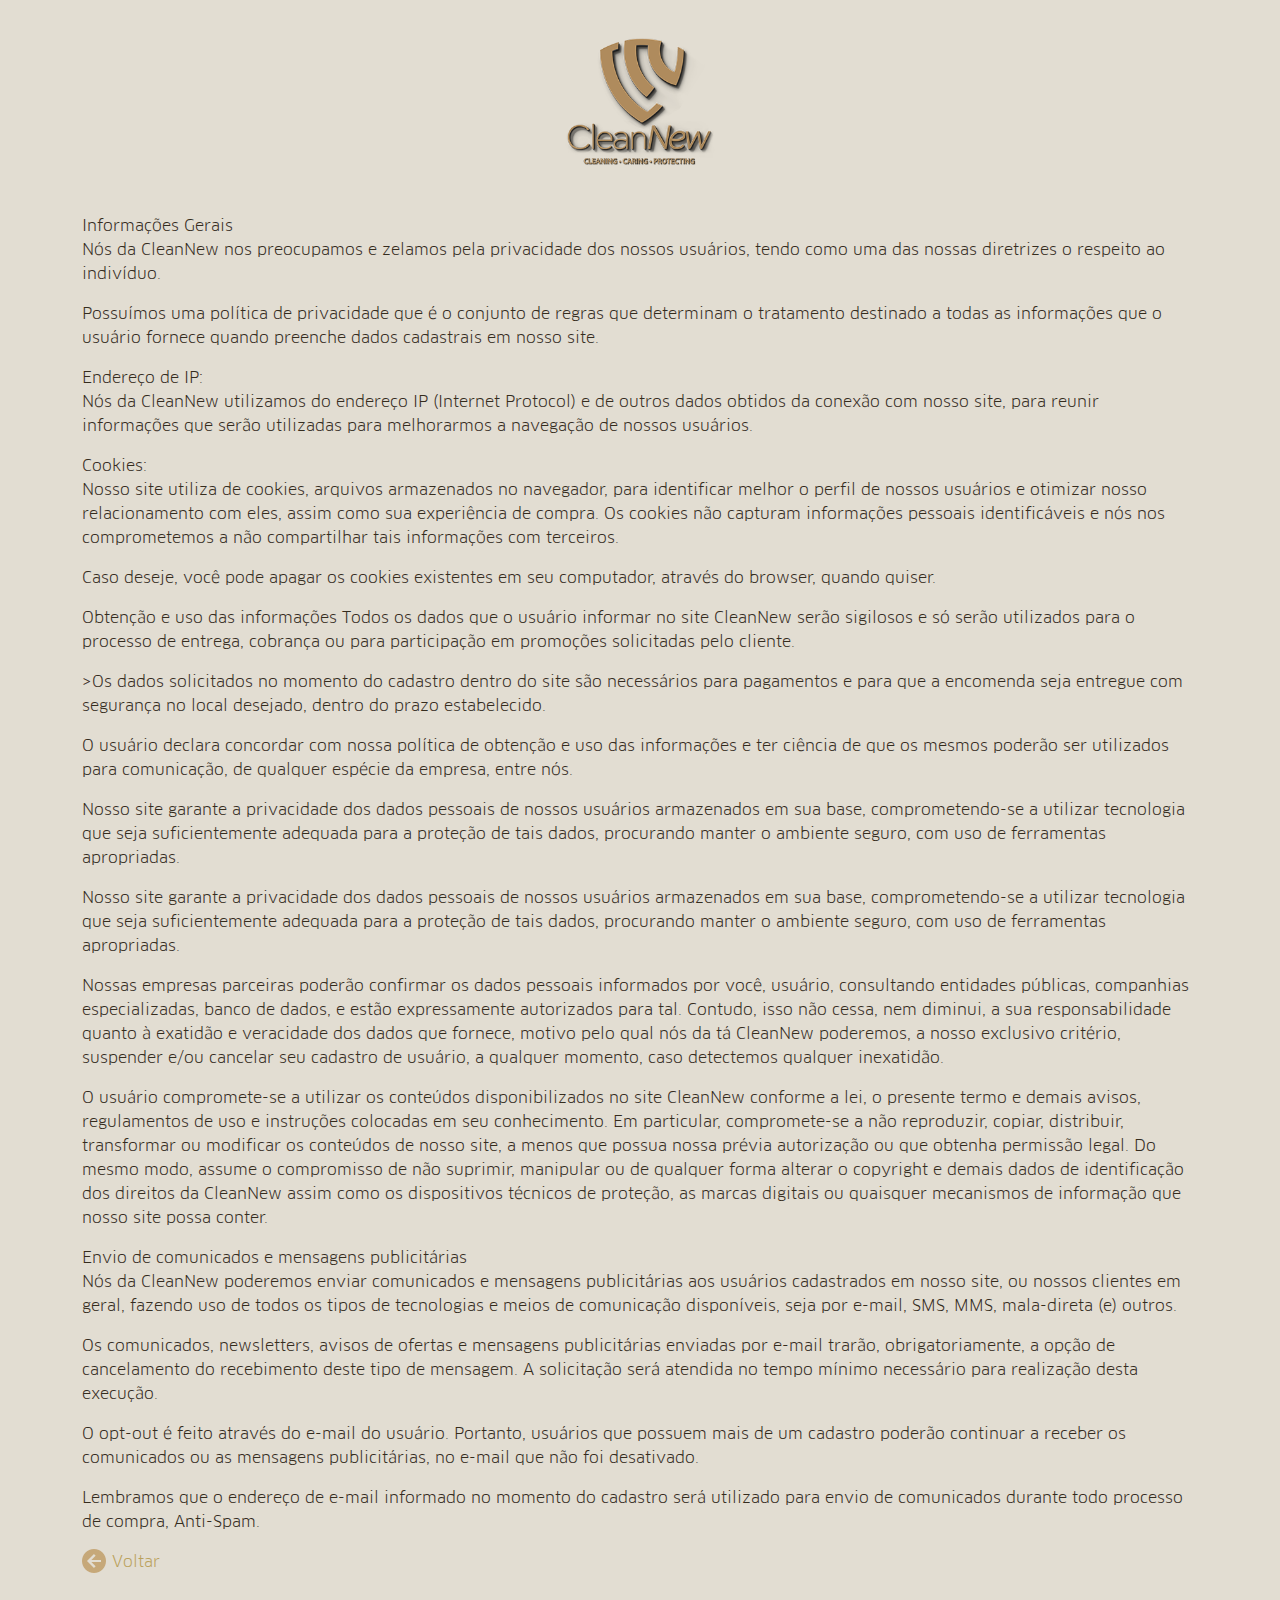
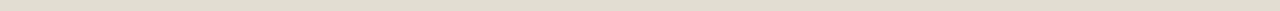
<file: cleannew/lgpd.html>
<!DOCTYPE html>

<html lang="pt-br">

<head>
  <meta charset="UTF-8" />
  <meta name="viewport" content="width=device-width, initial-scale=1">
  <meta http-equiv="X-UA-Compatible" content="IE=edge">
  <link rel="icon" type="image/ico" href="images/favicon.ico">

  <title>CleanNew</title>
  <base href="./index.html" />
  <meta name="facebook-domain-verification" content="4w2pl1k2l2e3eogwivjuwp47ddojec" />
  <meta name="description" content="cleannew" />
  <meta name="keywords"
    content="Limpeza de estofados, produtos para estofados, limpeza de sofa, sofa limpo" />
  <link rel="stylesheet" href="https://fonts.googleapis.com/icon?family=Material+Icons">
  <script src="js/jquery.3.2.1.js"></script>
  <script src="js/owl2carousel.js"></script>
  <link rel="stylesheet" href="css/normalize.css">
  <link rel="stylesheet" href="css/owl2carousel.css">
  <link rel="stylesheet" href="css/styles.css">
  <link rel="stylesheet" href="https://cdnjs.cloudflare.com/ajax/libs/font-awesome/4.6.3/css/font-awesome.min.css">

  <!-- favicon -->
  <link rel="apple-touch-icon" sizes="180x180" href="images/apple-touch-icon.png">
  <link rel="icon" type="image/png" sizes="32x32" href="images/favicon-32x32.png">
  <link rel="icon" type="image/png" sizes="16x16" href="images/favicon-16x16.png">
  <link rel="mask-icon" href="images/safari-pinned-tab.svg" color="#5bbad5">
  <meta name="msapplication-TileColor" content="#da532c">
  <meta name="theme-color" content="#ffffff">

</head>

<section class="lgpd">
  <div class="container">
    <div class="menu-logo">
      <img src="images/Logo_CleanNew 3D.png" alt="Logotipo cleannew">
    </div>
    <p>Informações Gerais<br>
      Nós da CleanNew nos preocupamos e zelamos pela privacidade dos nossos usuários, tendo como uma das nossas diretrizes o respeito ao indivíduo.</p>
      
    <p>Possuímos uma política de privacidade que é o conjunto de regras que determinam o tratamento destinado a todas as informações que o usuário fornece quando preenche dados cadastrais em nosso site.</p>
      
    <p>Endereço de IP:<br>
    Nós da CleanNew utilizamos do endereço IP (Internet Protocol) e de outros dados obtidos da conexão com nosso site, para reunir informações que serão utilizadas para melhorarmos a navegação de nossos usuários.</p>
    
    <p>Cookies:<br>
    Nosso site utiliza de cookies, arquivos armazenados no navegador, para identificar melhor o perfil de nossos usuários e otimizar nosso relacionamento com eles, assim como sua experiência de compra. Os cookies não capturam informações pessoais identificáveis e nós nos comprometemos a não compartilhar tais informações com terceiros.</p>
    
    <p>Caso deseje, você pode apagar os cookies existentes em seu computador, através do browser, quando quiser.</p>
    
    <p>Obtenção e uso das informações
    Todos os dados que o usuário informar no site CleanNew serão sigilosos e só serão utilizados para o processo de entrega, cobrança ou para participação em promoções solicitadas pelo cliente.</p>
    
    <p>>Os dados solicitados no momento do cadastro dentro do site são necessários para pagamentos e para que a encomenda seja entregue com segurança no local desejado, dentro do prazo estabelecido.</p>

    <p>O usuário declara concordar com nossa política de obtenção e uso das informações e ter ciência de que os mesmos poderão ser utilizados para comunicação, de qualquer espécie da empresa, entre nós.</p>
    
    <p>Nosso site garante a privacidade dos dados pessoais de nossos usuários armazenados em sua base, comprometendo-se a utilizar tecnologia que seja suficientemente adequada para a proteção de tais dados, procurando manter o ambiente seguro, com uso de ferramentas apropriadas.</p>
    
    <p>Nosso site garante a privacidade dos dados pessoais de nossos usuários armazenados em sua base, comprometendo-se a utilizar tecnologia que seja suficientemente adequada para a proteção de tais dados, procurando manter o ambiente seguro, com uso de ferramentas apropriadas.</p>
    
    <p>Nossas empresas parceiras poderão confirmar os dados pessoais informados por você, usuário, consultando entidades públicas, companhias especializadas, banco de dados, e estão expressamente autorizados para tal. Contudo, isso não cessa, nem diminui, a sua responsabilidade quanto à exatidão e veracidade dos dados que fornece, motivo pelo qual nós da tá CleanNew poderemos, a nosso exclusivo critério, suspender e/ou cancelar seu cadastro de usuário, a qualquer momento, caso detectemos qualquer inexatidão.</p>
    
    <p> O usuário compromete-se a utilizar os conteúdos disponibilizados no site CleanNew conforme a lei, o presente termo e demais avisos, regulamentos de uso e instruções colocadas em seu conhecimento. Em particular, compromete-se a não reproduzir, copiar, distribuir, transformar ou modificar os conteúdos de nosso site, a menos que possua nossa prévia autorização ou que obtenha permissão legal. Do mesmo modo, assume o compromisso de não suprimir, manipular ou de qualquer forma alterar o copyright e demais dados de identificação dos direitos da CleanNew assim como os dispositivos técnicos de proteção, as marcas digitais ou quaisquer mecanismos de informação que nosso site possa conter.</p>
    
    <p>Envio de comunicados e mensagens publicitárias<br>
      Nós da CleanNew poderemos enviar comunicados e mensagens publicitárias aos usuários cadastrados em nosso site, ou nossos clientes em geral, fazendo uso de todos os tipos de tecnologias e meios de comunicação disponíveis, seja por e-mail, SMS, MMS, mala-direta (e) outros.</p>
    
    <p>Os comunicados, newsletters, avisos de ofertas e mensagens publicitárias enviadas por e-mail trarão, obrigatoriamente, a opção de cancelamento do recebimento deste tipo de mensagem. A solicitação será atendida no tempo mínimo necessário para realização desta execução.</p>
    
    <p>O opt-out é feito através do e-mail do usuário. Portanto, usuários que possuem mais de um cadastro poderão continuar a receber os comunicados ou as mensagens publicitárias, no e-mail que não foi desativado.</p>
    
    <p>Lembramos que o endereço de e-mail informado no momento do cadastro será utilizado para envio de comunicados durante todo processo de compra,  Anti-Spam.</p>
    
    <a href="index.html">
      <img src="images/back.png" alt="Arrow Back">
      <p>Voltar</p>
    </a>
  </div>
</section>
</file>
<file: cleannew/css/owl2carousel.css>
/**
 * Owl Carousel v2.2.1
 * Copyright 2013-2017 David Deutsch
 * Licensed under  ()
 */
.owl-carousel,.owl-carousel .owl-item{-webkit-tap-highlight-color:transparent;position:relative}.owl-carousel{display:none;width:100%;z-index:1}.owl-carousel .owl-stage{position:relative;-ms-touch-action:pan-Y;-moz-backface-visibility:hidden}.owl-carousel .owl-stage:after{content:".";display:block;clear:both;visibility:hidden;line-height:0;height:0}.owl-carousel .owl-stage-outer{position:relative;overflow:hidden;-webkit-transform:translate3d(0,0,0)}.owl-carousel .owl-item,.owl-carousel .owl-wrapper{-webkit-backface-visibility:hidden;-moz-backface-visibility:hidden;-ms-backface-visibility:hidden;-webkit-transform:translate3d(0,0,0);-moz-transform:translate3d(0,0,0);-ms-transform:translate3d(0,0,0)}.owl-carousel .owl-item{min-height:1px;float:left;-webkit-backface-visibility:hidden;-webkit-touch-callout:none}.owl-carousel .owl-item img{display:block;width:100%}.owl-carousel .owl-dots.disabled,.owl-carousel .owl-nav.disabled{display:none}.no-js .owl-carousel,.owl-carousel.owl-loaded{display:block}.owl-carousel .owl-dot,.owl-carousel .owl-nav .owl-next,.owl-carousel .owl-nav .owl-prev{cursor:pointer;cursor:hand;-webkit-user-select:none;-khtml-user-select:none;-moz-user-select:none;-ms-user-select:none;user-select:none}.owl-carousel.owl-loading{opacity:0;display:block}.owl-carousel.owl-hidden{opacity:0}.owl-carousel.owl-refresh .owl-item{visibility:hidden}.owl-carousel.owl-drag .owl-item{-webkit-user-select:none;-moz-user-select:none;-ms-user-select:none;user-select:none}.owl-carousel.owl-grab{cursor:move;cursor:grab}.owl-carousel.owl-rtl{direction:rtl}.owl-carousel.owl-rtl .owl-item{float:right}.owl-carousel .animated{animation-duration:1s;animation-fill-mode:both}.owl-carousel .owl-animated-in{z-index:0}.owl-carousel .owl-animated-out{z-index:1}.owl-carousel .fadeOut{animation-name:fadeOut}@keyframes fadeOut{0%{opacity:1}100%{opacity:0}}.owl-height{transition:height .5s ease-in-out}.owl-carousel .owl-item .owl-lazy{opacity:0;transition:opacity .4s ease}.owl-carousel .owl-item img.owl-lazy{transform-style:preserve-3d}.owl-carousel .owl-video-wrapper{position:relative;height:100%;background:#000}.owl-carousel .owl-video-play-icon{position:absolute;height:80px;width:80px;left:50%;top:50%;margin-left:-40px;margin-top:-40px;background:url(owl.video.play.png) no-repeat;cursor:pointer;z-index:1;-webkit-backface-visibility:hidden;transition:transform .1s ease}.owl-carousel .owl-video-play-icon:hover{-ms-transform:scale(1.3,1.3);transform:scale(1.3,1.3)}.owl-carousel .owl-video-playing .owl-video-play-icon,.owl-carousel .owl-video-playing .owl-video-tn{display:none}.owl-carousel .owl-video-tn{opacity:0;height:100%;background-position:center center;background-repeat:no-repeat;background-size:contain;transition:opacity .4s ease}.owl-carousel .owl-video-frame{position:relative;z-index:1;height:100%;width:100%}
</file>
<file: cleannew/css/styles.css>
@import "bootstrap-5.0.2-dist/css/bootstrap.css";
@font-face {
  font-family: "Clbd";
  src: url("../fonts/CLBOLF.woff2") format("woff2"), url("../fonts/CLBOLF.woff") format("woff");
  font-weight: 100;
  font-style: normal;
}
@font-face {
  font-family: "Clbd";
  src: url("../fonts/CLBKSC.woff2") format("woff2"), url("../fonts/CLBKSC.woff") format("woff");
  font-weight: 400;
  font-style: normal;
}
@font-face {
  font-family: "Clbd";
  src: url("../fonts/CLBD.woff2") format("woff2"), url("../fonts/CLBD.woff") format("woff");
  font-weight: bolder;
  font-style: normal;
}
@keyframes blink {
  from {
    opacity: 0;
    -webkit-box-shadow: 0 0 5px rgba(255, 255, 255, 0);
    -moz-box-shadow: 0 0 5px rgba(255, 255, 255, 0);
    -ms-box-shadow: 0 0 5px rgba(255, 255, 255, 0);
    -o-box-shadow: 0 0 5px rgba(255, 255, 255, 0);
    box-shadow: 0 0 5px rgba(255, 255, 255, 0);
  }
  to {
    opacity: 1;
    -webkit-box-shadow: 0 0 5px #eb4141;
    -moz-box-shadow: 0 0 5px #eb4141;
    -ms-box-shadow: 0 0 5px #eb4141;
    -o-box-shadow: 0 0 5px #eb4141;
    box-shadow: 0 0 5px #eb4141;
  }
}
@keyframes motor {
  from {
    top: 0;
    -webkit-transform: rotate(0deg);
    -moz-transform: rotate(0deg);
    -ms-transform: rotate(0deg);
    -o-transform: rotate(0deg);
    transform: rotate(0deg);
  }
  to {
    top: -2px;
    -webkit-transform: rotate(1deg);
    -moz-transform: rotate(1deg);
    -ms-transform: rotate(1deg);
    -o-transform: rotate(1deg);
    transform: rotate(1deg);
  }
}
.anim-motor {
  animation: motor 0.15s infinite;
}

@keyframes zoop {
  from {
    top: -100%;
  }
  to {
    top: 0;
  }
}
@keyframes slide {
  from {
    background-position: 0 center;
  }
  to {
    background-position: -400px center;
  }
}
.anim-slide {
  animation: slide 4s linear infinite;
}

@-webkit-keyframes pulse {
  0% {
    -webkit-box-shadow: 0 0 0 0 rgba(0, 29, 156, 0.4);
  }
  70% {
    -webkit-box-shadow: 0 0 0 10px rgba(0, 29, 156, 0);
  }
  100% {
    -webkit-box-shadow: 0 0 0 0 rgba(0, 29, 156, 0);
  }
}
@keyframes pulse {
  0% {
    -moz-box-shadow: 0 0 0 0 rgba(0, 29, 156, 0.4);
    box-shadow: 0 0 0 0 rgba(0, 29, 156, 0.4);
  }
  70% {
    -moz-box-shadow: 0 0 0 10px rgba(0, 29, 156, 0);
    box-shadow: 0 0 0 10px rgba(0, 29, 156, 0);
  }
  100% {
    -moz-box-shadow: 0 0 0 0 rgba(0, 29, 156, 0);
    box-shadow: 0 0 0 0 rgba(0, 29, 156, 0);
  }
}
a:hover, a:active, a:focus, button:hover, button:active, button:focus {
  cursor: pointer;
  outline: none;
  text-decoration: none;
}

.wow {
  visibility: hidden;
}

.background-light {
  background-color: #DCDCDC;
}

.background-secondary {
  background-color: #baa15b;
}

.right-wing {
  position: relative;
  padding-top: 6rem;
  padding-bottom: 6rem;
}
@media (min-width: 992px) {
  .right-wing:before {
    content: "";
    display: block;
    width: 80px;
    background-color: #baa15b;
    position: absolute;
    right: -40px;
    top: 0px;
    bottom: 1px;
    z-index: -1;
    -webkit-transform: skewX(-14deg);
    -moz-transform: skewX(-14deg);
    -ms-transform: skewX(-14deg);
    -o-transform: skewX(-14deg);
    transform: skewX(-14deg);
  }
}

.text-justify-center {
  text-align: justify;
  text-align-last: center;
}

.nice-input-label {
  position: absolute;
  left: 7px;
  bottom: 7px;
  color: #2e2e2e;
  margin-bottom: 0;
  font-size: 0.8rem;
  -webkit-transition: 0.3s;
  -moz-transition: 0.3s;
  -ms-transition: 0.3s;
  -o-transition: 0.3s;
  transition: 0.3s;
}

.nice-input-wrapper {
  position: relative;
}
.nice-input-wrapper button {
  border: none;
  background-color: transparent;
  color: #1C1C1C;
  position: absolute;
  right: 10px;
  top: 50%;
  -webkit-transform: translateY(-50%);
  -moz-transform: translateY(-50%);
  -ms-transform: translateY(-50%);
  -o-transform: translateY(-50%);
  transform: translateY(-50%);
}
.nice-input-wrapper button img {
  height: 15px;
  width: 15px;
}
.nice-input-wrapper .nice-input {
  border: none;
  background-color: transparent;
  border-bottom: 2px solid #1C1C1C;
  height: 45px;
  width: 100%;
}
.nice-input-wrapper .nice-input:focus, .nice-input-wrapper .nice-input.filled {
  outline: none;
  border-color: #001d9c;
}
.nice-input-wrapper .nice-input:focus button, .nice-input-wrapper .nice-input.filled button {
  color: #001d9c;
}
.nice-input-wrapper .nice-input:focus ~ .nice-input-label, .nice-input-wrapper .nice-input.filled ~ .nice-input-label {
  left: 0;
  bottom: 100%;
  color: #001d9c;
  margin-bottom: none;
  -webkit-transform: scale(1.04, 1.04);
  -moz-transform: scale(1.04, 1.04);
  -ms-transform: scale(1.04, 1.04);
  -o-transform: scale(1.04, 1.04);
  transform: scale(1.04, 1.04);
}

.scroller {
  display: none;
  position: fixed;
  bottom: 2px;
  right: 15px;
  height: 50px;
  width: 50px;
  background-color: #001d9c;
  text-align: center;
  line-height: 45px;
  border: none;
  z-index: 19999;
}

.breadcrumb {
  background-color: #eeeeee;
  border: 3px solid #e9e9e9;
  margin-top: 75px;
}
.breadcrumb .breadcrumb-item {
  font-size: 14px;
}

@media (min-width: 992px) {
  .padding-x-md-105 {
    padding-left: 105px;
    padding-right: 105px;
  }
}
@media (max-width: 992px) {
  .max-width-md-65vw {
    display: block;
    margin: 0 auto;
    max-width: 65vw;
  }
}
body {
  font-family: "Clbd", Arial, sans-serif;
  font-size: 1rem;
  background-size: cover;
  scrollbar-width: thin;
  overflow-x: hidden;
  background-repeat: no-repeat;
  background-size: cover;
  position: relative;
}

input:focus,
a:focus {
  outline: none;
}

.btn {
  text-decoration: none;
  background-color: #baa15b;
  padding: 10px 30px;
  border-radius: 5px;
  -webkit-transition: 0.3s ease-in-out;
  -moz-transition: 0.3s ease-in-out;
  -ms-transition: 0.3s ease-in-out;
  -o-transition: 0.3s ease-in-out;
  transition: 0.3s ease-in-out;
  width: fit-content;
  color: #ffffff;
  font-weight: 200;
  display: flex;
  align-items: center;
  gap: 1vmax;
  margin-top: 2vmax;
}
.btn-play {
  max-width: 25px !important;
}
.btn:hover {
  color: #ffffff;
}
.btn:focus {
  box-shadow: none;
}

.modal-form {
  background-image: url("../images/bg-2.webp");
  background-size: cover;
  background-repeat: no-repeat;
  background-position: center;
}
.modal-form-content {
  -webkit-box-shadow: 0 5px 10px rgba(0, 0, 0, 0.3);
  -moz-box-shadow: 0 5px 10px rgba(0, 0, 0, 0.3);
  -ms-box-shadow: 0 5px 10px rgba(0, 0, 0, 0.3);
  -o-box-shadow: 0 5px 10px rgba(0, 0, 0, 0.3);
  box-shadow: 0 5px 10px rgba(0, 0, 0, 0.3);
}
.modal-form-header {
  border: none;
  padding-bottom: 0;
}
.modal-form-body {
  padding-top: 0;
}

#button {
  display: inline-block;
  background-color: #baa15b;
  width: 50px;
  text-decoration: none;
  height: 50px;
  text-align: center;
  border-radius: 4px;
  position: fixed;
  bottom: 30px;
  right: 30px;
  transition: background-color 0.3s, opacity 0.5s, visibility 0.5s;
  opacity: 0;
  visibility: hidden;
  z-index: 1000;
}
#button::after {
  content: "\f077";
  font-family: FontAwesome;
  font-weight: normal;
  font-style: normal;
  font-size: 1em;
  line-height: 50px;
  color: #fff;
}
#button:hover {
  cursor: pointer;
}
#button:active {
  background-color: #555;
}
#button.show {
  opacity: 1;
  visibility: visible;
}

#rd-column-lfmvap68 > div {
  background-color: transparent !important;
}

#rd-row-lfmvap67 .bricks--column > div {
  padding: 0 !important;
}

#rd-form-lfmvap69 .bricks-form__field {
  margin-bottom: 2vmax !important;
}

#rd-form-lfmvap69 .with-select-flags > .phone-input-group > .phone-country {
  border: 1px solid #baa15b;
  margin-right: 5px;
}

#rd-form-lfmvap69 .bricks-form__input {
  border-color: #baa15b !important;
}

#rd-form-lfmvap69 .bricks-form__input:not(textarea) {
  height: 40px !important;
}

#rd-form-lfmvap69 .bricks-form__input::placeholder {
  color: #272219 !important;
}

#rd-form-lfmvap69 .with-select-flags > .phone-input-group > .select2-container > .select2-choice > .select2-chosen > .flag {
  margin-left: 0 !important;
}

.select2-choice {
  padding: 0 10px !important;
}

#rd-button-lfmvap6c {
  background-color: #baa15b !important;
  color: #272219 !important;
  border: none !important;
}
#rd-button-lfmvap6c:hover {
  color: #ffffff !important;
  -webkit-transition: 0.3s ease-in-out;
  -moz-transition: 0.3s ease-in-out;
  -ms-transition: 0.3s ease-in-out;
  -o-transition: 0.3s ease-in-out;
  transition: 0.3s ease-in-out;
}

.video-custom {
  margin: 0 auto;
  max-width: 100%;
  position: relative;
  height: 910px;
}

.video-custom .poster-img {
  display: block;
  width: 100%;
  height: 100%;
}

.video-custom video {
  position: absolute;
  left: 0px;
  top: 0px;
  display: block;
  width: 100%;
  opacity: 0;
}

.video-custom .play-btn, .video-custom .pause-btn {
  position: absolute;
  left: 0px;
  right: 0px;
  bottom: 0px;
  top: 0px;
  margin: auto;
  width: 60px;
  height: 60px;
  border-radius: 100%;
  background-color: rgba(255, 255, 255, 0.5);
  z-index: 3;
  cursor: pointer;
  transition: 0.5s all;
  overflow: hidden;
}

.video-custom .pause-btn {
  display: none;
}

.video-custom .play-btn i {
  width: 0;
  height: 0;
  border-style: solid;
  border-top: 15px solid transparent;
  border-bottom: 15px solid transparent;
  border-left: 18px solid #000000;
  border-right: 0;
  position: absolute;
  left: 0px;
  right: 0px;
  bottom: 0px;
  top: 0px;
  margin: auto;
}

.pause-btn i {
  position: absolute;
  left: -3px;
  right: 0px;
  bottom: 0px;
  top: 2px;
  margin: auto;
  width: 16px;
  height: 24px;
  flex-flow: row wrap;
}

.pause-btn i:before {
  content: "";
  width: 4px;
  height: 100%;
  background-color: #000;
  display: inline-block;
}

.pause-btn i:after {
  content: "";
  width: 4px;
  height: 100%;
  margin-left: 8px;
  background-color: #000;
  display: inline-block;
}

.playvideo .video-custom img {
  opacity: 0;
}

.playvideo .video-custom video {
  opacity: 1;
}

.video-custom .vplay {
  display: none;
}

.video-custom:hover .vplay + .pause-btn {
  display: block;
}

/***Volume Control***/
html:not(.playvideo) .sound-ctrl {
  display: none;
}

.sound-ctrl {
  position: absolute;
  z-index: 2;
  right: 14px;
  bottom: 5px;
  cursor: pointer;
}

.sound-ctrl .on-button {
  display: none;
}

.sound-ctrl img {
  opacity: 0;
}

.sound-ctrl .off-button, .sound-ctrl .on-button {
  position: absolute;
  left: 0px;
  top: 0px;
  font-size: 0px;
  background-color: transparent;
  border: none;
  width: 100%;
  height: 100%;
  padding: 0px;
  cursor: pointer;
}

.soundctrlshow .on-button {
  display: block;
}

.soundctrlshow .off-button {
  display: none;
}

.playvideo .video-custom .sound-ctrl img {
  opacity: 1;
}

.soundctrlshow .on-button:before {
  content: "";
  position: absolute;
  left: 12px;
  top: -5px;
  z-index: 10;
  width: 3px;
  height: 32px;
  background-color: #fff;
  transform: rotate(45deg);
}

.modal {
  background-color: #272219ab;
  padding: 1rem;
}
.modal .logo-modal {
  width: 100%;
  max-width: 130px;
  margin: 2rem auto 4rem auto;
  display: flex;
}

.menu {
  background-image: url("../images/bg-header.png");
  background-size: cover;
  background-repeat: no-repeat;
  background-position: center;
  padding: 2vmax 2vmax 0 2vmax;
}
.menu-links {
  display: flex;
  align-items: center;
  justify-content: space-between;
  flex-wrap: wrap;
}
.menu-links-left {
  display: flex;
  flex-direction: row;
  gap: 20px;
  align-items: flex-start;
}
.menu-links-left-store a {
  display: flex;
  text-decoration: none;
  align-items: end;
  gap: 7px;
  color: #baa15b;
}
.menu-links-left-store a img {
  max-width: 20px;
}
.menu-links-left-store a p {
  margin: 0;
  padding: 0;
  font-weight: 200;
  margin-bottom: -3.5px;
}
.menu-links-right-list {
  list-style: none;
  padding: 0;
  display: flex;
  align-items: center;
  gap: 1vmax;
}
.menu-links-right-list li a {
  text-decoration: none;
  border-radius: 50%;
}
.menu-links-right-list li a img {
  max-width: 33px;
}
.menu-logo {
  width: 100%;
}
.menu-logo img {
  display: flex;
  margin: 0 auto;
  width: 100%;
  max-width: 150px;
}
.menu .submenu {
  margin-top: 2vmax;
}
.menu .submenu-list {
  display: flex;
  align-items: center;
  justify-content: center;
  list-style: none;
  padding: 0;
  margin: 0;
  flex-wrap: wrap;
}
.menu .submenu-list li {
  padding: 1vmax 0 1.2vmax 0;
}
.menu .submenu-list li a {
  text-decoration: none;
  font-size: 18px;
  text-transform: uppercase;
  color: #352c1e;
  font-weight: 100;
  width: 100%;
  height: 100%;
  padding: 1vmax;
  text-align: center;
}
.menu .submenu-list li:hover {
  background-color: #d9c5a4;
  -webkit-transition: 0.3s ease-in-out;
  -moz-transition: 0.3s ease-in-out;
  -ms-transition: 0.3s ease-in-out;
  -o-transition: 0.3s ease-in-out;
  transition: 0.3s ease-in-out;
}

.banner {
  background-image: url("../images/banner.webp");
  background-repeat: no-repeat;
  background-size: cover;
  height: 70vh;
}

.about {
  padding: 10vmax 0;
  background-image: url("../images/bg-about.png");
  background-size: cover;
  background-repeat: no-repeat;
  background-position: center;
  position: relative;
}
.about::before {
  content: "";
  width: 100%;
  height: 100%;
  background-image: url("../images/franchisees.webp");
  background-repeat: no-repeat;
  background-size: 780px;
  position: absolute;
  background-position: right 8vmax top 5vmax;
  left: 0;
  top: 0;
  z-index: 111;
}
.about::after {
  content: "";
  width: 100%;
  height: 100%;
  background-image: url("../images/lines.webp");
  background-repeat: no-repeat;
  background-size: cover;
  position: absolute;
  left: 0;
  top: 0;
}
.about-display {
  display: flex;
  position: relative;
  align-items: inherit;
}
.about-display-img {
  display: none;
  width: 100%;
  position: relative;
  z-index: 111;
}
.about-display-info {
  width: 50%;
  background-color: #d9c5a4;
  padding: 5vmax 4vmax;
  position: relative;
  z-index: 111;
}
.about-display-info-title {
  font-weight: 200;
  font-size: 30px;
  text-transform: uppercase;
  margin-bottom: 1vmax;
}
.about-display-info-text {
  font-weight: 200;
}
.about-display-image {
  width: 65%;
  margin-top: -6%;
  margin-left: -6%;
  margin-bottom: 5%;
}
.about-display-image img {
  width: 100%;
  height: 100%;
  object-fit: cover;
}

.carousel-carousel .item {
  height: 700px;
  position: relative;
  z-index: 111;
}
.carousel-carousel .item::after {
  content: "";
  width: 100%;
  height: 100%;
  position: absolute;
  left: 0;
  top: 0;
  background: linear-gradient(to top, transparent 0%, rgba(5, 5, 5, 0.671) 100%);
}
.carousel-carousel .item img {
  width: 100%;
  height: 100%;
  object-fit: cover;
  object-position: center;
}
.carousel-carousel .item-text {
  width: 100%;
  position: absolute;
  text-align: left;
  top: 15%;
  z-index: 111;
}
.carousel-carousel .item-text h1 {
  font-size: 55px;
  margin-bottom: 1rem;
  font-weight: 200;
}
.carousel-carousel .item-text h1,
.carousel-carousel .item-text p {
  color: #ffffff;
}
.carousel-carousel .item-text p {
  font-weight: 300;
  margin: 0;
}
.carousel-carousel .owl-nav {
  display: flex;
  position: absolute;
  align-items: center;
  top: 10%;
  right: 5%;
}
.carousel-carousel .owl-nav .owl-prev,
.carousel-carousel .owl-nav .owl-next {
  background-color: #ffffff;
  border-radius: 3px;
}
.carousel-carousel .owl-nav .owl-prev img,
.carousel-carousel .owl-nav .owl-next img {
  width: 100%;
  max-width: 48px;
  padding: 3px;
}
.carousel-carousel .owl-nav .owl-next {
  margin-left: 10px;
}

.services {
  padding: 8vmax 0;
  background-image: url("../images/bg-about.png");
  background-size: cover;
  background-repeat: no-repeat;
  background-position: center;
  position: relative;
}
.services::after {
  content: "";
  width: 100%;
  height: 100%;
  background-image: url("../images/lines-investment.png");
  background-position: left bottom;
  background-repeat: no-repeat;
  background-size: 1000px;
  position: absolute;
  bottom: -5%;
  left: 0;
  z-index: 11;
}
.services .container {
  position: relative;
  z-index: 111;
}
.services-title {
  text-align: center;
  font-weight: 200;
  color: #000;
  font-size: 35px;
  text-transform: uppercase;
  margin: 0;
  margin-bottom: 3vmax;
}
.services .nav {
  margin-top: 2vmax;
}
.services .nav-item .nav-link {
  color: #000;
  text-transform: uppercase;
  font-weight: 200;
  font-size: 17px;
  border: none;
  padding: 1vmax 2vmax;
  border-radius: 0;
}
.services .nav-item .nav-link.active {
  background-color: #d9c5a4;
}
.services .tab-content .tab-pane-content {
  background-color: #e2ddd2;
  padding: 3rem 0;
}
.services .tab-content .tab-pane-content-txt {
  padding-right: 30px;
}
.services .tab-content .tab-pane-content p {
  font-weight: 300;
  font-size: 18px;
}
.services .tab-content .tab-pane-content img {
  width: 100%;
  max-width: 600px;
}
.services-btn {
  display: flex;
  margin: 6vmax auto 0 auto;
  border-radius: 0;
  color: #4f3e25;
  text-transform: uppercase;
  font-size: 24px;
  background-color: #cfb792;
}
.services-foo {
  text-align: center;
  margin-top: 5vmax;
  text-transform: uppercase;
  font-weight: 200;
  font-size: 32px;
}

.independence {
  background-image: url("../images/bg-independence.png");
  background-size: cover;
  background-position: right;
  background-repeat: no-repeat;
  padding: 8vmax 0;
}
.independence-info-title {
  text-transform: uppercase;
  background-color: #ad8b5e;
  width: fit-content;
  padding: 5px 15px;
  color: #ffffff;
  font-weight: 100;
  font-size: 20px;
}
.independence-info-text {
  color: #000;
  font-weight: 100;
  width: 50%;
  margin: 4vmax 0;
  font-size: 15px;
}
.independence-btn {
  color: #000;
  text-transform: uppercase;
  font-weight: 100;
  background-color: #ebe3d6;
  border-radius: 0;
  font-size: 20px;
}
.independence-btn:hover {
  color: #ad8b5e;
}

.investment {
  padding: 8vmax 0;
  background-image: url("../images/bg-about.png");
  background-size: cover;
  background-repeat: no-repeat;
  background-position: center;
  position: relative;
}
.investment::after {
  content: "";
  width: 100%;
  height: 100%;
  background-image: url("../images/lines-investment.png");
  background-position: left bottom;
  background-repeat: no-repeat;
  background-size: 1000px;
  position: absolute;
  bottom: -5%;
  left: 0;
  z-index: 11;
}
.investment-display {
  display: flex;
  align-items: flex-start;
  gap: 5vmax;
  position: relative;
  z-index: 111;
}
.investment-display-video {
  width: 40%;
}
.investment-display-info {
  width: 50%;
}
.investment-display-info-title {
  color: #ad8b5e;
  font-weight: 100;
  text-align: left;
  font-size: 40px;
}
.investment-display-info-list {
  list-style: none;
  padding: 0;
  margin: 0;
  margin-top: 2vmax;
}
.investment-display-info-list-item {
  display: flex;
  align-items: center;
  gap: 10px;
  margin-bottom: 1.5vmax;
}
.investment-display-info-list-item img {
  max-width: 30px;
}
.investment-display-info-list-item p {
  margin: 0;
  font-size: 22px;
  font-weight: 100;
  color: #6e6c69;
}
.investment .services-btn {
  margin: 5vmax 0 0 0;
  padding: 0.7vmax 5vmax;
}
.investment-stamp {
  display: flex;
  margin: 5vmax auto 0 auto;
  width: 100%;
  max-width: 280px;
  position: relative;
  z-index: 111;
}

.depoiments {
  background-color: #ebe3d6;
  padding: 5vmax 0;
  position: relative;
}
.depoiments::after {
  content: "";
  width: 100%;
  height: 100%;
  background-image: url("../images/bg-depoiments(1).png");
  background-position: left center;
  background-repeat: no-repeat;
  background-size: 100%;
  position: absolute;
  top: -7%;
  left: 0;
  z-index: 11;
}
.depoiments .container {
  position: relative;
  z-index: 111;
}
.depoiments-title {
  font-size: 50px;
  color: #352c1e;
  font-weight: 100;
  text-transform: uppercase;
  line-height: 100%;
  margin: 0;
  left: 0;
  top: 50%;
  z-index: 111;
}
.depoiments .cards {
  text-align: center;
}
.depoiments .cards .card-group {
  flex-wrap: wrap;
  justify-content: space-between;
  gap: 2vmax;
  margin-bottom: 4vmax;
}
.depoiments .cards .card-group .card {
  min-width: 30%;
  background-color: #3a3a3a;
  border: 1.5px solid #baa15b;
  border-radius: 5px !important;
  display: flex;
  flex-direction: column;
  align-items: center;
  justify-content: center;
  position: relative;
  padding: 1vmax;
  overflow: hidden;
}
.depoiments .cards .card-group .card img {
  width: 100%;
  max-width: 150px;
}
.depoiments .cards .card-group .card-info {
  position: absolute;
  width: 100%;
  height: 100%;
  background-color: #baa15b;
  display: flex;
  align-items: center;
  justify-content: center;
  top: 200%;
  -webkit-transition: 0.8s;
  -moz-transition: 0.8s;
  -ms-transition: 0.8s;
  -o-transition: 0.8s;
  transition: 0.8s;
}
.depoiments .cards .card-group .card-info p {
  color: #3a3a3a;
  text-align: center;
  font-weight: 300;
  padding: 0 10px;
}
.depoiments .cards .card-group .card:hover .card-info {
  top: 0;
}
.depoiments .cards-depoiments {
  margin-top: 4vmax;
}
.depoiments .cards-depoiments-carousel {
  width: 100%;
  max-width: 40%;
  margin: 3vmax auto;
  position: relative;
}
@media (max-width: 1200px) {
  .depoiments .cards-depoiments-carousel {
    max-width: 100%;
  }
}
.depoiments .cards-depoiments-carousel .item {
  position: relative;
  margin: 0 2vmax;
}
.depoiments .cards-depoiments-carousel .item-text {
  padding: 1vmax;
  position: relative;
  border-radius: 5px;
  width: 100%;
  display: flex;
  margin: 0 auto 2vmax auto;
}
.depoiments .cards-depoiments-carousel .item-text p {
  color: #352c1e;
  font-style: italic;
  font-size: 18px;
  margin: 0;
  font-weight: 100;
}
.depoiments .cards-depoiments-carousel .item img {
  width: 100%;
  max-width: 180px;
  border-radius: 50%;
  object-fit: cover;
  display: flex;
  margin: 0 auto;
}
.depoiments .cards-depoiments-carousel .item h6 {
  color: #baa15b;
  font-weight: 100;
  margin: 1vmax 0 0.5vmax 0;
  font-size: 20px;
}
.depoiments .cards-depoiments-carousel .item .txt {
  font-size: 14px;
  font-weight: 100;
  color: #352c1e;
  margin: 0;
}
.depoiments .cards-depoiments-carousel .owl-stage {
  display: flex;
  align-items: center;
}
.depoiments .cards-depoiments-carousel .owl-stage-outer {
  position: relative;
}
.depoiments .cards-depoiments-carousel .owl-nav {
  display: none;
}
.depoiments .cards-depoiments-carousel .owl-dots {
  width: 100%;
  height: 50px;
  background-color: transparent;
  position: relative;
  display: flex;
  align-items: center;
  justify-content: center;
}
.depoiments .cards-depoiments-carousel .owl-dots .owl-dot {
  width: 8px;
  height: 8px;
  border-radius: 50%;
  background-color: #baa15b;
  margin: 0 3px;
}
.depoiments .cards-depoiments-carousel .owl-dots .owl-dot.active {
  background-color: #352c1e;
}
.depoiments .media {
  margin-top: 10rem;
  text-align: center;
}
.depoiments .media-carousel {
  margin: 6vmax 0 0 0;
}
.depoiments .media-carousel .owl-stage-outer {
  padding: 0 1.5vmax;
}
.depoiments .media-carousel .owl-stage {
  display: flex;
  align-items: inherit;
  gap: 4rem;
  justify-content: space-between;
}
.depoiments .media-carousel .card {
  background-color: transparent;
  border: none;
  text-align: left;
}
.depoiments .media-carousel .card img {
  width: 100%;
  height: 100%;
  min-height: 400px;
  max-height: 400px;
  object-fit: cover;
}
.depoiments .media-carousel .card-text {
  padding-top: 2vmax;
}
.depoiments .media-carousel .card-text h6 {
  color: #ad8b5e;
  margin-bottom: 1.5vmax;
  font-weight: 100;
  font-size: 25px;
}
.depoiments .media-carousel .card-text p {
  color: #352c1e;
  font-size: 16px;
  font-weight: 100;
}
.depoiments .media-carousel .card-text a {
  text-decoration: none;
  color: #baa15b;
  font-size: 14px;
  -webkit-transition: 0.5s;
  -moz-transition: 0.5s;
  -ms-transition: 0.5s;
  -o-transition: 0.5s;
  transition: 0.5s;
}
.depoiments .media-carousel .card-text a:hover {
  margin-left: 6px;
}
.depoiments-btn {
  background-color: #d9c5a4;
  color: #352c1e;
  font-size: 26px;
  text-transform: uppercase;
  font-weight: 100;
  text-decoration: none;
  padding: 1vmax 4vmax;
}
.depoiments-btn:hover {
  color: #ffffff;
  -webkit-transition: 0.3s ease-in-out;
  -moz-transition: 0.3s ease-in-out;
  -ms-transition: 0.3s ease-in-out;
  -o-transition: 0.3s ease-in-out;
  transition: 0.3s ease-in-out;
}

.thanks {
  background-image: url("../images/bg-home-gray.webp");
  background-size: cover;
  background-repeat: no-repeat;
  padding: 6vmax 0;
  position: relative;
}
.thanks::after {
  content: "";
  width: 100%;
  height: 100%;
  background-color: rgba(255, 255, 255, 0.52);
  position: absolute;
  left: 0;
  top: 0;
}
.thanks .container {
  position: relative;
  z-index: 111;
}
.thanks-logo {
  width: 100%;
  max-width: 400px;
  display: flex;
  margin: 0 auto;
}
.thanks h1 {
  text-align: center;
  color: #272219;
  font-weight: 300;
  margin: 0;
  padding: 3vmax 0;
  text-transform: uppercase;
}
.thanks h1 span {
  color: #baa15b;
}
.thanks p {
  text-align: center;
  color: #272219;
  font-weight: 300;
  font-size: 20px;
  padding-bottom: 3vmax;
  text-transform: uppercase;
}
.thanks p span {
  color: #baa15b;
}
.thanks-img {
  width: 100%;
  margin-bottom: 3vmax;
  object-fit: cover;
  object-position: left;
}
.thanks a {
  display: flex;
  margin: 0 auto;
}
.thanks .copy {
  margin-top: 3vmax;
}

.foo {
  background-image: none;
  background-color: #efebe6;
}
.foo .menu-logo {
  display: flex;
  align-items: end;
  gap: 3rem;
  justify-content: center;
  margin-bottom: 4rem;
}
.foo .menu-logo .stick {
  max-width: 180px;
}
.foo .copy {
  padding: 2vmax 0 0.5vmax 0;
  display: flex;
  flex-direction: column;
  align-items: center;
  text-align: center;
}
.foo .copy span {
  color: #352c1e;
  font-weight: 100;
}
.foo .copy a {
  color: #352c1e;
  font-weight: 100;
  font-size: 14px;
  text-decoration: none;
}
.foo .copy a:hover {
  text-decoration: underline;
}
.foo .submenu-list li {
  padding: 1vmax;
}

.copy {
  text-align: center;
}

.lgpd {
  background-color: #e2ddd2;
  padding: 3vmax 0;
}
.lgpd .menu-logo {
  margin-bottom: 3rem;
}
.lgpd p {
  color: #352c1e;
  font-weight: 100;
}
.lgpd a {
  display: flex;
  text-decoration: none;
  align-items: center;
  gap: 0.5vmax;
}
.lgpd a p {
  margin: 0;
  color: #baa15b;
}

@media (max-width: 1200px) {
  .menu-links-left {
    align-items: center;
    flex-direction: column;
    gap: 10px;
  }
  .menu-links-left-store a img {
    max-width: 15px;
  }
  .menu-links-left-store a p {
    font-size: 12px;
  }
  .menu-links-right-list {
    margin: 0;
  }
  .menu-links-right-list li a img {
    max-width: 22px;
  }
  .menu-logo {
    margin: 2vmax 0;
  }
  .menu-logo img {
    max-width: 100px;
  }
  .menu .submenu-list {
    padding-bottom: 1rem;
  }
  .menu .submenu-list li {
    padding: 0;
  }
  .menu .submenu-list li a {
    font-size: 12px;
  }

  .about {
    padding: 3vmax 0;
  }
  .about::after {
    background-size: 600px;
  }
  .about-display {
    flex-direction: column;
  }
  .about-display-img {
    display: block;
    opacity: 0.8;
  }
  .about-display-info {
    width: 100%;
    padding: 3vmax 1.5vmax;
    background-color: #d9c5a494;
  }
  .about-display-info-title {
    font-size: 20px;
  }
  .about-display-info-text {
    font-size: 14px;
  }
  .about::before {
    display: none;
  }

  .carousel-carousel .item {
    height: 300px;
  }
  .carousel-carousel .item-text h1 {
    font-size: 18px;
  }
  .carousel-carousel .item-text p {
    font-size: 11px;
  }
  .carousel-carousel .owl-nav {
    bottom: 5%;
    left: 5%;
    top: auto;
  }
  .carousel-carousel .owl-nav img {
    max-width: 30px !important;
  }

  .services {
    padding: 3vmax 0;
  }
  .services::after {
    background-size: 700px;
  }
  .services-title {
    font-size: 22px;
  }
  .services .nav {
    margin-top: 4vmax;
  }
  .services .nav-item .nav-link {
    font-size: 16px;
  }
  .services .tab-pane-content button {
    display: flex;
    margin: 0 auto;
  }
  .services .tab-pane-content p {
    font-size: 14px !important;
  }
  .services-btn {
    font-size: 16px;
  }
  .services-foo {
    font-size: 20px;
  }

  .independence {
    padding: 3vmax 0;
    background-position: left;
  }
  .independence-info-title {
    font-size: 14px;
  }
  .independence-info-text {
    width: 100%;
    font-size: 14px;
  }
  .independence-btn {
    font-size: 16px;
  }

  .investment {
    padding: 3vmax 0;
  }
  .investment-display {
    flex-direction: column;
    gap: 3vmax;
  }
  .investment-display-video {
    width: 100%;
  }
  .investment-display-video .video-custom {
    height: 700px;
  }
  .investment-display-info {
    width: 100%;
  }
  .investment-display-info-title {
    font-size: 20px;
  }
  .investment-display-info-list-item img {
    max-width: 20px;
  }
  .investment-display-info-list-item p {
    font-size: 14px;
  }
  .investment:after {
    background-size: 700px;
    bottom: 38%;
  }
  .investment-stamp {
    max-width: 150px;
  }

  .depoiments {
    padding: 3vmax 0;
  }
  .depoiments-title {
    font-size: 20px;
  }
  .depoiments .cards-carousel .owl-stage {
    align-items: flex-start;
  }
  .depoiments .media {
    margin-top: 5vmax;
  }
  .depoiments .media-carousel .owl-stage {
    gap: 1rem;
  }
  .depoiments .media-carousel .item .card-text h6 {
    font-size: 20px;
  }
  .depoiments .media-carousel .item .card-text p {
    font-size: 14px;
  }
  .depoiments-btn {
    font-size: 16px;
  }

  .foo {
    padding: 3vmax 0 1vmax 0;
  }
  .foo .menu-logo {
    margin: 5vmax 0;
  }
  .foo .menu-logo img {
    max-width: 80px;
  }
  .foo .menu-logo .stick {
    max-width: 110px;
  }
  .foo .copy span,
.foo .copy a {
    font-size: 12px !important;
  }

  #button {
    width: 40px;
    height: 40px;
    right: 11px;
  }
  #button::after {
    line-height: 38px;
    font-weight: 300;
  }
}
@media (max-width: 800px) {
  .banner {
    height: 50vh;
  }
}
@media (max-width: 500px) {
  .banner {
    height: 20vh;
  }
}
@media (min-width: 1920px) {
  .carousel-carousel .item {
    height: 1200px;
  }

  .about::before {
    background-size: 1200px;
  }
}

/*# sourceMappingURL=styles.css.map */
</file>
